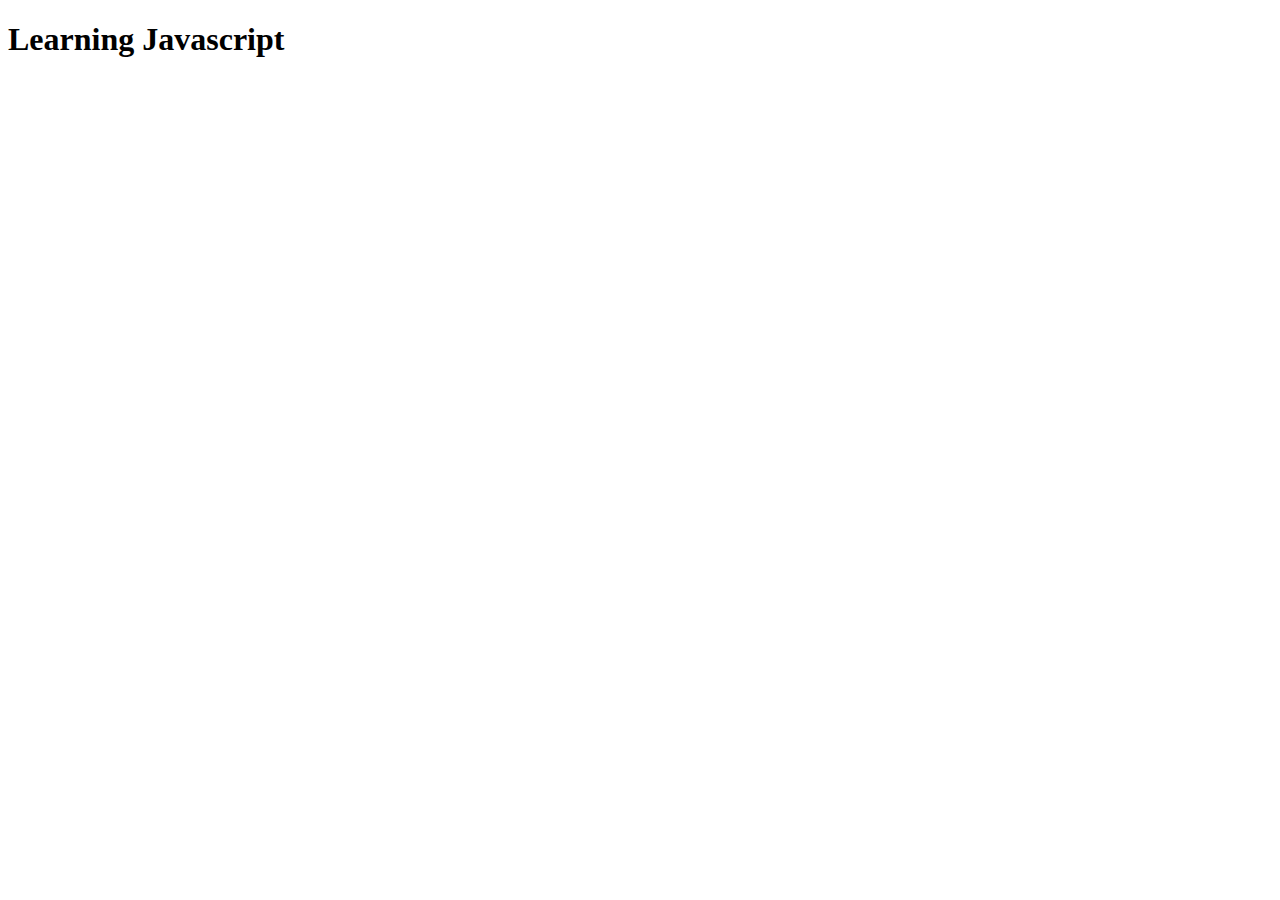
<file: Day 16 (Intro JS)/index.html>
<!DOCTYPE html>
<html lang="en">
<head>
    <meta charset="UTF-8">
    <meta name="viewport" content="width=device-width, initial-scale=1.0">
    <title>Document</title>
</head>
<body>
    <h1>Learning Javascript</h1>
    

<script src="./script.js"></script>
</body>
</html>
</file>
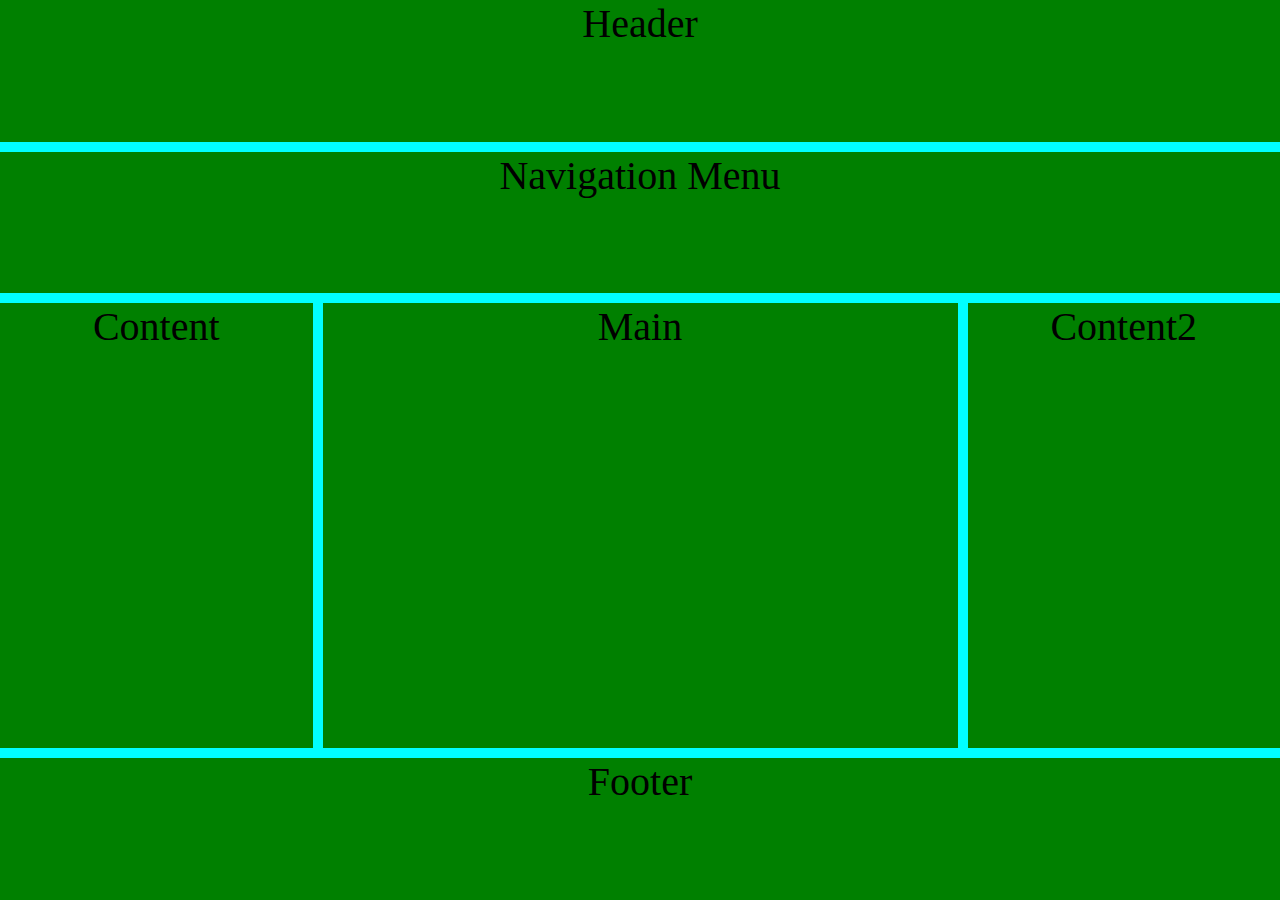
<file: Day 12/grid.html>
<!DOCTYPE html>
<html lang="en">
<head>
    <meta charset="UTF-8">
    <meta name="viewport" content="width=device-width, initial-scale=1.0">
    <title>Document</title>
    <link rel="stylesheet" href="grid.css">
</head>
<body>
    <div class="container">
    <div class="item item1">Header</div>
    <div class="item item2">Navigation Menu</div>
    <div class="item item3">Content</div>
    <div class="item item4">Main</div>
    <div class="item item5">Content2</div>
    <div class="item item6">Footer</div>
    


    </div>
</body>
</html>
</file>
<file: Day 12/grid.css>
*{
    padding: 0;
    margin: 0;
}


.container{
    background-color: aqua;
    height: 100vh;
    display: grid;
    grid-template-columns: 1fr 1fr 1fr 1fr;
    grid-template-rows: repeat(6,1fr);
    gap: 10px;
    /* grid-template-columns: repeat(3,1fr);
    grid-template-rows: minmax(150px, auto);
    grid-template-rows: 400px 300px;
        grid-auto-rows: 200px; */


    /* grid-template-areas:
    "header header header header"
    "sidebar main main sidebar2"
    "sidebar main main sidebar2"
    "footer footer footer footer"
    ; */
    
    font-size: 40px;
    grid-template-areas:
    "header header header header"
    "navigationMenu navigationMenu navigationMenu navigationMenu"
    "content main main content2"
    "content main main content2"
    "content main main content2"
    "footer footer footer footer"
    ;
}

.item{
    background-color: green;
    /* height: 250px; */
    /* width: 250px; */
    text-align: center;
}

.item1{
    grid-area: header;
}

.item2{
    grid-area: navigationMenu;
}

.item3{
grid-area: content;
}
.item4{
    grid-area: main;
}

.item5{
    grid-area: content2;
}
.item6{
    grid-area: footer;
}

/* .item2{
    grid-area: sidebar;
}

.item3{
    grid-area: main;
}

.item4{
    grid-area: sidebar2;
}

.item5{
    grid-area: footer;
} */
</file>
